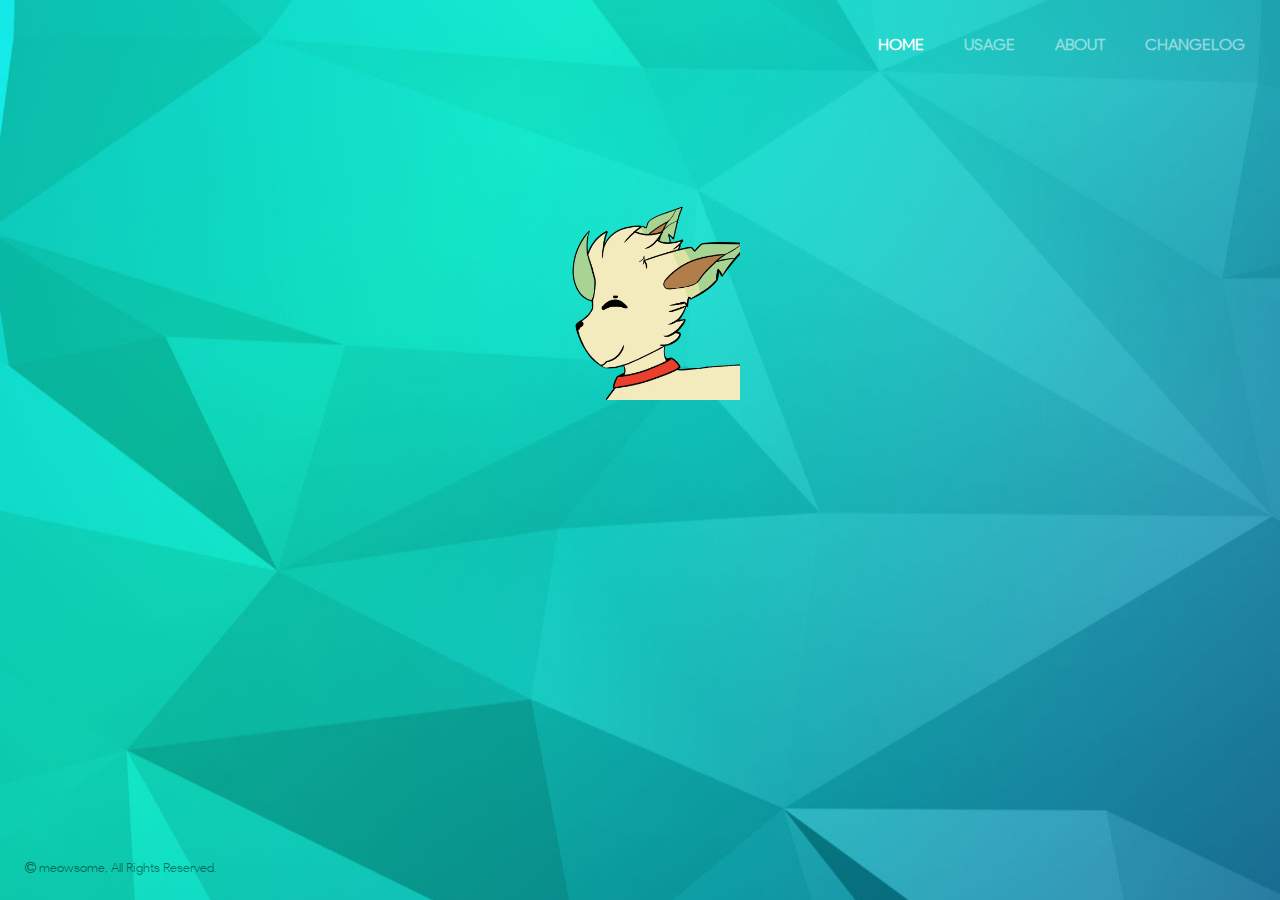
<file: index.html>
<!--
 _ __ ___   ___  _____      _____  ___  _ __ ___   ___ 
| '_ ` _ \ / _ \/ _ \ \ /\ / / __|/ _ \| '_ ` _ \ / _ \
| | | | | |  __/ (_) \ V  V /\__ \ (_) | | | | | |  __/
|_| |_| |_|\___|\___/ \_/\_/ |___/\___/|_| |_| |_|\___|

------------------------------------------------------
----------------  meowsome.github.io  ----------------
------------------------------------------------------
-->

<html>

<head>
    <!-- Site Settings-->
    <title>Marcel</title>
    <link rel="shortcut icon" type="image/png" href="images/icon.png">
    <meta name="viewport" content="width=device-width, initial-scale=1.0">
    <meta name="keywords" content="Marcel, Discord, Discord Bot, Minecraft, Weather, Cute, Leafeon">
    <meta name="description" content="Marcel is a simple, cute, and personable bot for your Discord server that adds both convenience and fun.">
    <meta http-equiv="X-UA-Compatible" content="IE=Edge">
    <!-- Load External CSS-->
    <link rel="stylesheet" href="css/style.css">
    <link rel="stylesheet" href="fonts/font-awesome-4.7.0/css/font-awesome.css">
</head>

<body>
    <div id="top" class="header wrapper-horizontal">
        <div class="header-navigation full align-right">
            <a class="navigation-item link ripple-light" href="#home">Home</a>
            <a class="navigation-item link ripple-light" href="#usage">Usage</a>
            <a class="navigation-item link ripple-light" href="#about">About</a>
            <a class="navigation-item link ripple-light" href="#changelog">Changelog</a>
        </div>
    </div>
    <div class="mobile-header wrapper-horizontal align-center accent">
        <div class="w5">
            <h3>Marcel</h3>
        </div>
        <div class="w2 align-right">
            <h3 class="hamburger">&#9776;</h3>
        </div>
    </div>
    <div class="mobile-navigation-wrapper">
        <div class="mobile-navigation full wrapper-vertical text-center align-center accent">
            <a class="mobile-navigation-item link" href="#home">Home</a>
            <a class="mobile-navigation-item link" href="#usage">Usage</a>
            <a class="mobile-navigation-item link" href="#about">About</a>
            <a class="mobile-navigation-item link" href="#changelog">Changelog</a>
        </div>
    </div>
    <div class="body">
        <div class="header-background background parallax"></div>
        <div id="home" class="section wrapper-horizontal align-center">
            <div class="background parallax"></div>
            <div class="wrapper-horizontal align-center">
                <img class="image-200" src="images/icon.png" style="margin-bottom:15px;">
                <h1 class="full text-center accent-color slidein-0s">Marcel</h1>
                <p class="full text-center accent-color slidein-0-1s" style="padding:15px 25px 0px 25px;">Currently <b><span id="online">offline</span></b> and playing around with <b><span id="channels">0</span></b> channels in <b><span id="guilds">0</span></b> Discord servers</p>
                <p class="full text-center accent-color slidein-0-1s" style="padding:15px 25px 25px 25px;">A simple, cute, and personable bot for your Discord server that adds both convenience and fun.</p>
                <a href="invite" class="button ripple-dark accent slidein-0-1s">Invite Now&nbsp;&nbsp;<i class="fa fa-sign-in"></i></a>
                <a href="#usage" class="button ripple-dark accent slidein-0-2s">Learn More&nbsp;&nbsp;<i class="fa fa-info-circle"></i></a>
            </div>
        </div>
        <div id="usage" class="section wrapper-horizontal align-center">
            <h2 class="page-title accent-color">Usage</h2>
            <div class="card w6">
                <div class="card-content">
                    <h5>(^-^*)/</h5><br>
                    <p>Hiya! Nice to meet ya, I'm Marcel. Here are some simple instructions for how to efficiently interact with me.<br><br>I work much like how you'd speak to a human in a normal conversation instead of just entering commands with a prefix and expecting an output.<br><br>Here are some examples of things you could say to me:<br><i>Hey Marcel, how are you today?</i><br><i>Marcel, let's see the weather in Denver, Colorado</i><br><i>Marcel, play <a href="https://www.youtube.com/watch?v=yq9HF7D9MRY" target="_blank">Surf by Hyper Potions</a></i><br><i>Marcel, show me the status of the Minecraft server <a href="http://mineplex.com" target="_blank">mineplex.com</a></i><br><br>All you have to do is send a message that contains my name and what you want me to do, and I'll try my best to do that for you!<br><br>Here is a list of my features so far:<br><br></p>
                    <table class="full">
                        <tr>
                            <td>Keywords</td>
                            <td>Description</td>
                        </tr>
                        <tr>
                            <td>Help<br>Instructions<br>Commands</td>
                            <td>Displays a helpful summary of how to interact with the bot and what all the bot can do, which is basically the same as what is on this page.</td>
                        </tr>
                        <tr>
                            <td>Creators<br>Created</td>
                            <td>Shows you who created/developed the bot.</td>
                        </tr>
                        <tr>
                            <td>Changelog<br>Update<br>Updates</td>
                            <td>Shows you a list of recent things that were changed in the bot's code.</td>
                        </tr>
                        <tr>
                            <td>Ping</td>
                            <td>Shows you how fast the bot is able to respond to your message.</td>
                        </tr>
                        <tr>
                            <td>Avatar<br>Icon<br>PFP<br>Picture</td>
                            <td>Shows you a picture of the tagged user's Discord profile picture, or your own if no name is supplied.</td>
                        </tr>
                        <tr>
                            <td>Profile<br>User</td>
                            <td>Shows you more information about the tagged user's Discord account, or your own if no name is supplied.</td>
                        </tr>
                        <tr>
                            <td>Uptime</td>
                            <td>Shows you how long the bot has been running for.</td>
                        </tr>
                        <tr>
                            <td>Invite</td>
                            <td>Gives you an invite link to send to others so they can invite the bot to their server.</td>
                        </tr>
                        <tr>
                            <td>Weather</td>
                            <td>Shows you the weather for any location that you enter.</td>
                        </tr>
                        <tr>
                            <td>8-Ball<br>8Ball</td>
                            <td>A Magic 8-Ball response will be given to any yes or no question asked, as well as a somewhat relevant gif.</td>
                        </tr>
                        <tr>
                            <td>Minecraft</td>
                            <td>Shows you the status of any Minecraft server that you enter.</td>
                        </tr>
                        <tr>
                            <td>Play<br>Music</td>
                            <td>Joins the voice channel that the user is in and plays the requested song. Can be either a search term or a YouTube URL</td>
                        </tr>
                        <tr>
                            <td>Queue</td>
                            <td>Displays a list of songs that are in the queue.</td>
                        </tr>
                        <tr>
                            <td>Pause<br>Resume<br>Play</td>
                            <td>Either pauses or resumes the currently playing song.</td>
                        </tr>
                        <tr>
                            <td>Skip</td>
                            <td>Sends a vote to skip the current song and play the next one, if there is one in the queue. Only skips if the required amount of votes is met.</td>
                        </tr>
                        <tr>
                            <td>Stop<br>Leave<br>Clear</td>
                            <td>Stops playing the current song, deletes the queue, and leaves the voice channel. Only works for users who have permission to mute other members in the voice channel I'm playing music in.</td>
                        </tr>
                        <tr>
                            <td>Nowplaying<br>NP</td>
                            <td>Shows you the name of the song that is currently playing.</td>
                        </tr>
                        <tr>
                            <td>Wolfram<br>What<br>Who<br>Where<br>When<br>Why<br>How<br>Calculate<br>Add<br>Subtract<br>Multiply<br>Divide<br>Solve<br>Translate<br>Name<br>Define<br>Definition</td>
                            <td>Answers any fact-based question that you have using the Wolfram|Alpha site.</td>
                        </tr>
                        <tr>
                            <td>News</td>
                            <td>Shows you a list of the top 5 news stories that are currently trending. Updates often throughout the day!</td>
                        </tr>
                        <tr>
                            <td>Dice</td>
                            <td>Rolls a dice.</td>
                        </tr>
                        <tr>
                            <td>Coin</td>
                            <td>Flips a coin.</td>
                        </tr>
                        <tr>
                            <td>(No command)</td>
                            <td>If there is no command found, the bot will reply to your message with a random funny response.</td>
                        </tr>
                    </table>
                    <p><br>My creators plan to continuously update me in the future, so be sure to check back for more neat features!</p>
                </div>
            </div>
        </div>
        <div id="about" class="section wrapper-horizontal align-center">
            <h2 class="page-title accent-color">About</h2>
            <div class="card w6">
                <div class="card-content">
                    <h5>*^▽^*</h5>
                    <p>I'm a bot that was made just for fun by a team of two friends. I don't make any sort of profit from people's use of me, but I enjoy helping people out and adding a bit of fun to Discord servers!</p>
                    <div class="wrapper-horizontal">
                        <div class="w5">
                            <div style="padding:25px;" class="align-center text-center wrapper-vertical">
                                <img class="image-150" src="images/meowsome.png">
                                <h4>meowsome</h4>
                                <div class="wrapper-horizontal">
                                    <a target="_blank" href="https://meowsome.github.io"><i class="fa fa-link icon-url"></i></a>
                                    <a target="_blank" href="https://t.me/leafeon"><i class="fa fa-telegram icon-url"></i></a>
                                    <a target="_blank" href="https://twitter.com/meowsom3"><i class="fa fa-twitter icon-url"></i></a>
                                </div>
                                <p>meowsome came up with the idea of the bot and wrote most of the code, as well as the website. He also takes care of the bot's maintenence.</p>
                            </div>
                        </div>

                        <div class="w5">
                            <div style="padding:25px;" class="align-center text-center wrapper-vertical">
                                <img class="image-150" src="images/bucketmuncher.png">
                                <h4>BucketMuncher</h4>
                                <div class="wrapper-horizontal">
                                    <a target="_blank" href="http://bucketmuncher.vulpix.pw"><i class="fa fa-link icon-url"></i></a>
                                    <a target="_blank" href="https://t.me/bucketmuncher"><i class="fa fa-telegram icon-url"></i></a>
                                    <a target="_blank" href="https://twitter.com/bucketmuncher"><i class="fa fa-twitter icon-url"></i></a>
                                </div>
                                <p>BucketMuncher helped a lot with organizing the code for the bot. He came up with a fix for everything that needed fixing, and he's just an cool guy overall.</p>
                            </div><br><br>
                        </div>
                        <p><i>Oh and also, my avatar was drawn by <b>aquatically#4576</b></i></p>
                    </div>
                </div>
            </div>
        </div>
        <div id="changelog" class="section wrapper-horizontal align-center">
            <h2 class="page-title accent-color">Changelog</h2>
            <div class="card w6">
                <div class="card-content">
                    <h5>◕‿◕✿</h5><br>
                    <p>Here's a list of new stuff I've learned in the past</p>
                    <ul>
                        <li><b>4/5/21</b></li>
                        <ul>
                            <li>This month, I tripped and had some trouble getting back up... My developer had to fix me!</li>
                            <li>I'm now running on Discord.js and Node.js v12.</li>
                            <li>My main keyword detection loop was changed to a simple conditional check.</li>
                            <li>Various of my commands were simplified, such as music, Minecraft, and others.</li>
                            <li>I shouldn't get as confused anymore when two commands are detected at the same time.</li>
                        </ul>
                        <li><b>3/11/21</b></li>
                        <ul>
                            <li>I now run on Heroku-20 instead of Heroku-16 because it was being deprecated.</li>
                            <li>I'm now running the latest versions of various packages, such as fetching news and Wolfram Alpha queries.</li>
                        </ul>
                        <li><b>4/5/20</b></li>
                        <ul>
                            <li>I can play music again! My music functionality was disabled for a few months because of a bug, and my developer finally got around to fixing it.</li>
                            <li>I am now running the latest versions of most of my dependencies.</li>
                            <li>I have a couple of other internal changes as well.</li>
                        </ul>
                        <li><b>3/29/19</b></li>
                        <ul>
                            <li>My developer made a silly mistake and disabled the Wolfram command entirely with the last update, but it's back now.</li>
                            <li>I no longer get confused in special cases with my Wolfram command where there were no results found.</li>
                        </ul>
                        <li><b>3/19/19</b></li>
                        <ul>
                            <li>I can now flip a coin!</li>
                            <li>I can now understand your weather queries a bit better.</li>
                            <li>I now (hopefully) no longer restart myself multiple times a day for no apparant reason!</li>
                        </ul>
                        <li><b>11/25/18</b></li>
                        <ul>
                            <li>I now display a properly formatted timestamp when I give you info about what song is playing! It was a bit messed up before, but now it looks much better.</li>
                        </ul>
                        <li><b>11/24/18</b></li>
                        <ul>
                            <li>I no longer get stuck when trying to send a message that's over the character limit enforced by Discord.</li>
                        </ul>
                        <li><b>10/28/18</b></li>
                        <ul>
                            <li>I no longer get confused and start spamming you with random messages when you say my name over and over again!</li>
                        </ul>
                        <li><b>10/15/18</b></li>
                        <ul>
                            <li>I can now roll a dice for you!</li>
                            <li>My developer has removed the Cleverbot integration because the only free Cleverbot API out there on the web went dark mysteriously :c Now I only send you random responses instead of trying to reach out to this API. The only thing that you should notice is faster responses!</li>
                        </ul>
                        <li><b>8/14/18</b></li>
                        <ul>
                            <li>There was a bug that was causing my news command to fail and get stuck on that horrid yellow message! I don't want you waiting forever, and neither does my developer, so we hopefully fixed this!</li>
                            <li>The same goes for a bug that caused most music commands' error messages to improperly execute when using them in DM. This bug was hopefully squashed!</li>
                        </ul>
                        <li><b>8/12/18</b></li>
                        <ul>
                            <li>My "News" command looks way better than it did before! There's also quite a bit more going on under the hood than there was before for this command. Be sure to check it out!</li>
                            <li>My "Stop" command now has an alias of "Clear", and my "Changelog" command now has an aliases of "Update/Updates".</li>
                            <li>My "Play" command now has some fancy magic that will, when a song is playing but has been paused, resume the song instead of playing a new one. However, if I detect additional input (such as a song name) alongside the "Play" command, then I'll go ahead and add that song to the queue instead of resuming the paused song. The "Resume" and "Pause" commands still act like normal. I do this just for convenience!</li>
                            <li>I no longer get confused when both a Wolfram keyword and another keyword are detected. All other keywords have higher priority than the Wolfram keyword now.</li>
                        </ul>
                        <li><b>6/17/18</b></li>
                        <ul>
                            <li>My "stop"/"leave" command now only works for users who have permission to mute other members in the voice channel that I'm playing music in! It'll display an error otherwise. This is to prevent trolling.</li>
                        </ul>
                        <li><b>4/22/18</b></li>
                        <ul>
                            <li>After much frustration on my dev's part, I'm now updated to the latest version of Discord.js, v11.3.2. You won't notice anything different, but I sure will :3</li>
                        </ul>
                        <li><b>4/19/18</b></li>
                        <ul>
                            <li>Now instead of my skip command skipping the currently playing song, there's now a voting feature! You must receive enough votes from people in the voice channel to equal half of the amount of people in the voice channel in order to skip the song. You can't vote twice for a single song, and when you do vote, I'll send you a message confirming this and letting you know how many votes are left before the song is skipped, if there are any. This has been implimented to prevent abuse!</li>
                        </ul>
                        <li><b>4/15/18</b></li>
                        <ul>
                            <li>My silly developer was using a deprecated method of displaying my "Say my name and 'help' for help" line, so it failed to show up after a while. This has been fixed.</li>
                            <li>Instead of just displaying a confusing and disappointing error message whenever the Cleverbot API fails, I now utilize a random sentence generator to confuse you even more!</li>
                            <li>My loading feedback lines have grown in number and use! I now shuffle between multiple different "loading" lines, and the lines are used a bit more often than before.</li>
                            <li>The news command looks and feels the same to you, but it's hopefully a bit cleaner under the hood now.</li>
                        </ul>
                        <li><b>3/22/18</b></li>
                        <ul>
                            <li>My weather command is now more advanced and more suited towards you! I can now show things like wind speed and humidity besides just temperatures, and I also give you a bit of my own thoughts of the weather too!</li>
                        </ul>
                        <li><b>3/15/18</b></li>
                        <ul>
                            <li>I've got some new error handling so that I don't get confused when I can't get a good connection to my external sources!</li>
                        </ul>
                        <li><b>3/3/18</b></li>
                        <ul>
                            <li>I've got a new icon, drawn by the awesome <b>aquatically#4377</b></li>
                        </ul>
                        <li><b>2/25/18</b></li>
                        <ul>
                            <li>Since the only free Cleverbot API out there seems to be offline a lot of the time, I got confused and broke... However, I now display an error message instead of just crashing, so you can still use me!</li>
                            <li>I can now show you the latest trending news! Simply mention the word "news" in your message.</li>
                        </ul>
                        <li><b>2/3/18</b></li>
                        <ul>
                            <li>I now have Cleverbot integration! Every time that a user types something that I don't recognize as a command, I'll respond with something random.</li>
                        </ul>
                        <li><b>1/27/18</b></li>
                        <ul>
                            <li>Upon changing songs, I will now leave the voice channel if there is nobody else in it but myself. Why would I want to play music for nobody??</li>
                            <li>My random error responses just got funnier!!</li>
                        </ul>
                        <li><b>1/20/18</b></li>
                        <ul>
                            <li>I can now answer practically any fact question that you ask me, thanks to my new capabilities of accessing the Wolfram Alpha database! Go ahead, ask me any fact-based question!</li>
                        </ul>
                        <li><b>1/18/18</b></li>
                        <ul>
                            <li>I now have the following YouTube music playback commands: Play, Queue, Pause, Resume, Skip, Stop, and Nowplaying. Try them out in your Discord server to see them work!</li>
                            <li>I now handle errors better, so instead of just crashing if something goes wrong, I now don't crash and I tell you about it!</li>
                            <li>I can now show you the temperature of any location in Celsius as well as Fahrenheit. My weather feedback now looks a bit different too!</li>
                            <li>I've got a new icon, both on my website and on Discord. It was drawn by meowsome, the guy who owns me! Yes, I am a Leafeon!!! c:</li>
                        </ul>
                        <li><b>1/4/18</b></li>
                        <ul>
                            <li>I can now show you the avatar for other people's Discord accounts too, as well as your own! Just simply tag the person and be sure to use the keyword.</li>
                            <li>I can now show you the information of any tagged Discord user! Again, be sure to tag the person and use the keyword!</li>
                        </ul>
                        <li><b>12/30/17</b></li>
                        <ul>
                            <li>I now reside on a new host, so hopefully I'll stay up longer than two hours this time!</li>
                            <li>I have a snazzy new website!</li>
                        </ul>
                        <li><b>12/29/17</b></li>
                        <ul>
                            <li>I no longer get confused when a person tries to trick me with spamming.</li>
                        </ul>
                        <li><b>12/28/17</b></li>
                        <ul>
                            <li>I can now show funny gifs with my Magic 8-Ball responses</li>
                            <li>I can now show you the status of any Minecraft server.</li>
                        </ul>
                        <li><b>12/27/17</b></li>
                        <ul>
                            <li>I can now show you the weather for any location you'd like.</li>
                            <li>I can now answer any Magic 8-Ball question.</li>
                        </ul>
                        <li><b>12/26/17</b></li>
                        <ul>
                            <li>My code will now be hosted on a cloud platform so that I'm online 24/7!</li>
                            <li>I can now show you my...</li>
                            <ul>
                                <li>Ping</li>
                                <li>Uptime</li>
                                <li>Invite link</li>
                            </ul>
                            <li>I can now show you your own Discord profile picture.</li>
                            <li>I've gotten a lot more personable with my responses.</li>
                        </ul>
                        <li><b>12/10/17</b></li>
                        <ul>
                            <li>Initial development began.</li>
                        </ul>
                    </ul>
                </div>
            </div>
        </div>
        <div id="cleverbot_error" class="section wrapper-horizontal align-center">
            <h2 class="page-title accent-color">Cleverbot Error</h2>
            <div class="card w6">
                <div class="card-content">
                    <h5>〒﹏〒</h5><br>
                    <p>If you're seeing this page, don't worry, you've done nothing wrong! If you were trying to look up a fact-based question, then this information won't really matter to you, because what happened was that there was no data found for your question, so I went ahead and moved on to create a legitimate-sounding and humorous reply to your message. However, it seems that that has failed as well. I utilize the <a href="https://cleverbot.io" target="_blank">Cleverbot.io API</a> in order to create legitimate replies to your messages that don't contain any of my <a href="#usage">keywords</a>. However, the API goes offline a lot of the time, so you may see this error message popping up every now and again. Basically, all it means is that the Cleverbot.io API is offline, and there's not much else anybody can really do about it. I would like to use a different API if possible, but my developers told me that this is the only one that's free ;-;</p>
                </div>
            </div>
        </div>
        <div id="wolfram_error" class="section wrapper-horizontal align-center">
            <h2 class="page-title accent-color">Wolfram Error</h2>
            <div class="card w6">
                <div class="card-content">
                    <h5>〒﹏〒</h5><br>
                    <p>If you're seeing this page, then you most likely clicked the link in my error message after trying to use my Wolfram Alpha capabilities. I utilize the <a href="http://products.wolframalpha.com/api/" target="_blank">Wolfram Alpha API</a> to answer to fact-based questions. However, the API goes offline from time to time, so you may see this error message popping up every now and again. Basically, all it means is that the Wolfram Alpha API is offline, and there's not much else anybody can really do about it. Please try again in a bit!</p>
                </div>
            </div>
        </div>
        <div class="footer wrapper-horizontal full align-center">
            <div class="full">
                <p class="faded-alt"><i class="fa fa-copyright"></i> meowsome, All Rights Reserved.</p>
            </div>
        </div>
    </div>

    <!-- Error Messages-->
    <noscript>
        <div class="noscript background">
            <p>JavaScript is not enabled in your browser, therefore many aspects to this website will not function correctly. In order to continue, it is suggested to enable JavaScript. <a href="http://www.enable-javascript.com/" target="_blank">Please click here to learn more and for instructions</a>, or <a href="">click here to reload the page</a>.</p>
        </div>
    </noscript>

    <!-- Load External JS-->
    <script type="text/javascript" src="https://code.jquery.com/jquery-3.1.1.min.js"></script>
    <script type="text/javascript" src="js/main.js"></script>
</body>

</html>
</file>
<file: css/style.css>
/* Main */

@font-face {
    font-family: 'Bold';
    src: url('../fonts/Product-Sans-Bold.ttf');
}

@font-face {
    font-family: 'Regular';
    src: url('../fonts/Product-Sans-Regular.ttf');
}

@font-face {
    font-family: 'Light';
    src: url('../fonts/Product-Sans-Light.ttf');
}

h1 {
    font-family: 'Bold' !important;
    font-size: 50px;
}

h2,
h3,
h4,
h5,
b {
    font-family: 'Regular' !important;
}

h2 {
    font-size: 40px;
}

h3 {
    font-size: 35px;
}

h4 {
    font-size: 30px;
}

h5 {
    font-size: 25px;
}

a,
p,
li {
    font-family: 'Light' !important;
    font-size: 18px;
}

a:link,
a:visited {
    text-decoration: none;
}

a:link:hover,
a:visited:hover {
    text-decoration: underline;
}

h1,
h2,
h3,
h4,
h5,
a,
p {
    -webkit-margin-before: 0;
    -webkit-margin-after: 0;
    margin-bottom: 0;
    margin-top: 0;
}

.card-content a,
.card-content p {
    color: rgba(0, 0, 0, 0.8);
}

.page-title {
    width: 100%;
    padding: 50px;
    text-align: center;
    opacity: 0;
    animation: page-title 1s 0.2s forwards;
}

@keyframes page-title {
    from {
        opacity: 0;
    }
    to {
        opacity: 1;
    }
}

.fa {
    transition: all 0.25s;
}

.icon-url {
    padding: 5px;
}

.button {
    padding: 15px;
    margin: 15px;
    text-transform: uppercase;
    cursor: pointer;
    font-family: 'Regular' !important;
    border-radius: 2px;
    text-decoration: none !important;
    box-shadow: 0px 2px 20px rgba(0, 0, 0, 0.1);
    color: white;
    font-size: 17px;
    transition: all 0.25s;
}

.button:hover {
    box-shadow: 0px 2px 20px rgba(0, 0, 0, 0.25);
}

.faded {
    color: rgba(255, 255, 255, 0.5) !important;
}

.faded-alt {
    color: rgba(0, 0, 0, 0.5) !important;
}

body {
    background: #e2e2e2;
    padding: 0;
    margin: 0;
    font-family: 'Light' !important;
}

.wrapper-horizontal {
    display: flex;
    flex-flow: row wrap;
}

.wrapper-vertical {
    display: flex;
    flex-direction: column;
}

.card {
    background: white;
    position: relative;
    margin: 20px 1% !important;
    box-shadow: 0px 2px 20px rgba(0, 0, 0, 0.1);
    border-radius: 2px;
    opacity: 0;
    animation: card 0.5s forwards;
    -moz-animation: card 0.5s forwards;
}

.card-content {
    padding: 35px 50px;
}

.image-150 {
    width: 150px;
}

.image-200 {
    width: 200px;
    position: relative;
    z-index: 2;
}

.card:nth-child(1) {
    animation-delay: 0s;
}

.card:nth-child(2) {
    animation-delay: 0.1s;
}

.card:nth-child(3) {
    animation-delay: 0.2s;
}

.card:nth-child(4) {
    animation-delay: 0.3s;
}

.card:nth-child(5),
.card:nth-child(6),
.card:nth-child(7),
.card:nth-child(8),
.card:nth-child(9),
.card:nth-child(10) {
    animation-delay: 0.4s;
}

@keyframes card {
    from {
        opacity: 0;
        margin-top: 20px;
    }
    to {
        opacity: 1;
        margin-top: 10px;
    }
}

table {
    border-spacing: 0px;
    font-size: 18px;
}

td {
    padding: 15px 5px;
    border-bottom: 1px black solid;
}

tr:first-child td {
    font-weight: bold;
    font-family: 'Regular';
}

tr:last-child td {
    border-bottom: none;
}

td:nth-child(odd) {
    width: 35%;
    font-weight: bold;
}

td:nth-child(even) {
    width: 65%;
    color: rgba(0, 0, 0, 0.5);
}

.text-left {
    text-align: left;
}

.text-right {
    text-align: right;
}

.text-center {
    text-align: center;
}

.align-left {
    display: flex;
    justify-content: flex-start;
    align-items: flex-start;
}

.align-right {
    display: flex;
    justify-content: flex-end;
    align-items: flex-end;
}

.align-center {
    display: flex;
    justify-content: center;
    align-items: center;
}

.w1 {
    width: 10%;
}

.w2 {
    width: 20%;
}

.w3 {
    width: 30%;
}

.w4 {
    width: 40%;
}

.w5 {
    width: 50%;
}

.w6 {
    width: 60%;
}

.w7 {
    width: 70%;
}

.w8 {
    width: 80%;
}

.w9 {
    width: 90%;
}

.w10 {
    width: 98%;
}

.full {
    width: 100%;
}

.header {
    width: 100%;
    color: white;
}

.header-background {
    width: 100%;
    height: 50%;
}

#home {
    margin-top: 0px;
    height: 100%;
    position: absolute;
    top: 0;
    left: 0;
    width: 100%;
    color: white;
}

#home > .background {
    width: 100%;
    height: 100%;
    position: absolute;
    z-index: 0;
}

.section {
    display: none !important;
    margin-top: -250px;
}

.section:target {
    display: flex !important;
}

.header-navigation {
    z-index: 5;
    padding: 15px;
}

#top {
    position: absolute;
}

.navigation-item {
    cursor: pointer;
    padding: 20px;
    color: rgba(255, 255, 255, 0.5);
    text-transform: uppercase;
    text-decoration: none !important;
    font-weight: bold;
    font-size: 16px;
    transition: all 0.25s;
}

.navigation-item:hover {
    color: white;
}

a.navigation-item-active {
    color: white;
}

.footer {
    position: relative;
    z-index: 2;
}

.footer p,
.footer a {
    padding: 25px;
    font-size: 13px;
}

.slidein-0s {
    opacity: 0;
    margin-top: 20px;
    animation: slidein 0.25s forwards;
}

.slidein-0-1s {
    opacity: 0;
    margin-top: 20px;
    animation: slidein 0.25s 0.1s forwards;
}

.slidein-0-2s {
    opacity: 0;
    margin-top: 20px;
    animation: slidein 0.25s 0.2s forwards;
}

@keyframes slidein {
    from {
        opacity: 0;
        margin-top: 20px;
    }
    to {
        opacity: 1;
        margin-top: 0px;
    }
}

@keyframes slidein-top {
    from {
        opacity: 0;
        margin-top: -20px;
    }
    to {
        opacity: 1;
        margin-top: 0px;
    }
}



/* Mobile Settings */

.mobile-header,
.mobile-navigation-wrapper,
.mobile-navigation {
    display: none;
}

@media only screen and (max-width: 768px) {
    h1 {
        font-size: 40px;
    }
    h2 {
        font-size: 35px;
    }

    h3 {
        font-size: 30px;
    }

    .page-title {
        padding: 25px 0;
    }

    .card {
        width: 90% !important;
    }

    .card .w1,
    .card .w2,
    .card .w3,
    .card .w4,
    .card .w5,
    .card .w6,
    .card .w7,
    .card .w8,
    .card .w9,
    .card .w10 {
        width: 100%;
    }

    .body {
        margin-top: 75px;
    }

    @-moz-document url-prefix() {
        .body {
            margin-top: 150px;
        }
    }

    .header,
    .header-navigation {
        display: none;
    }

    .mobile-header {
        display: flex;
        position: fixed;
        top: 0;
        left: 0;
        width: 100%;
        color: white;
        padding: 25px 0;
        box-shadow: 0px 2px 20px rgba(0, 0, 0, 0.25);
        z-index: 4;
    }

    .mobile-navigation-wrapper {
        width: 100%;
        height: 100%;
        top: 0;
        left: 0;
        position: fixed;
        background: rgba(0, 0, 0, 0.75);
        z-index: 4;
        opacity: 0;
        transition: all 0.25s;
    }

    .mobile-navigation-wrapper-active {
        opacity: 1;
    }

    .mobile-navigation {
        display: flex;
        position: absolute;
        right: -50%;
        width: 75%;
        height: 100%;
        color: white;
        z-index: 5;
        box-shadow: 0px 10px 20px 0px rgba(0, 0, 0, 0.25);
        transition: all 0.25s;
    }

    .mobile-navigation-active {
        right: 0;
    }

    .mobile-navigation-item {
        cursor: pointer;
        padding: 25px;
        color: white;
        text-transform: uppercase;
        text-decoration: none !important;
        font-size: 20px;
    }
}

.ripple-light,
.ripple-dark {
    position: relative;
    cursor: pointer;
    overflow: hidden;
    text-decoration: none;
    display: inline-block;
    transition: all 0.25s;
    margin-bottom: -5px;
}

.light,
.dark {
    display: block;
    position: absolute;
    pointer-events: none;
    border-radius: 50%;
    transform: scale(0);
}

.light {
    background: rgba(255, 255, 255, 0.25);
}

.dark {
    background: rgba(0, 0, 0, 0.25);
}

.dark.animate,
.light.animate {
    animation: ripple-effect 0.45s linear;
}

@keyframes ripple-effect {
    80% {
        opacity: 0.9;
        transform: scale(4);
    }
    100% {
        opacity: 0;
        transform: scale(5);
    }
}



.background {
    background: url('../images/background.jpg') 0 0 fixed no-repeat;
    background-size: auto;
}

.accent {
    background: #0b6c82;
}

.accent-color {
    color: #0b6c82;
}




/* Errors */

.noscript {
    position: fixed;
    z-index: 20;
    width: 100%;
    height: 100%;
    top: 0;
    left: 0;
    display: flex;
    justify-content: center;
    align-items: center;
}

.noscript p {
    color: white;
    width: 50%;
    text-align: center;
    font-size: 30px;
}

.noscript a {
    color: white;
}
</file>
